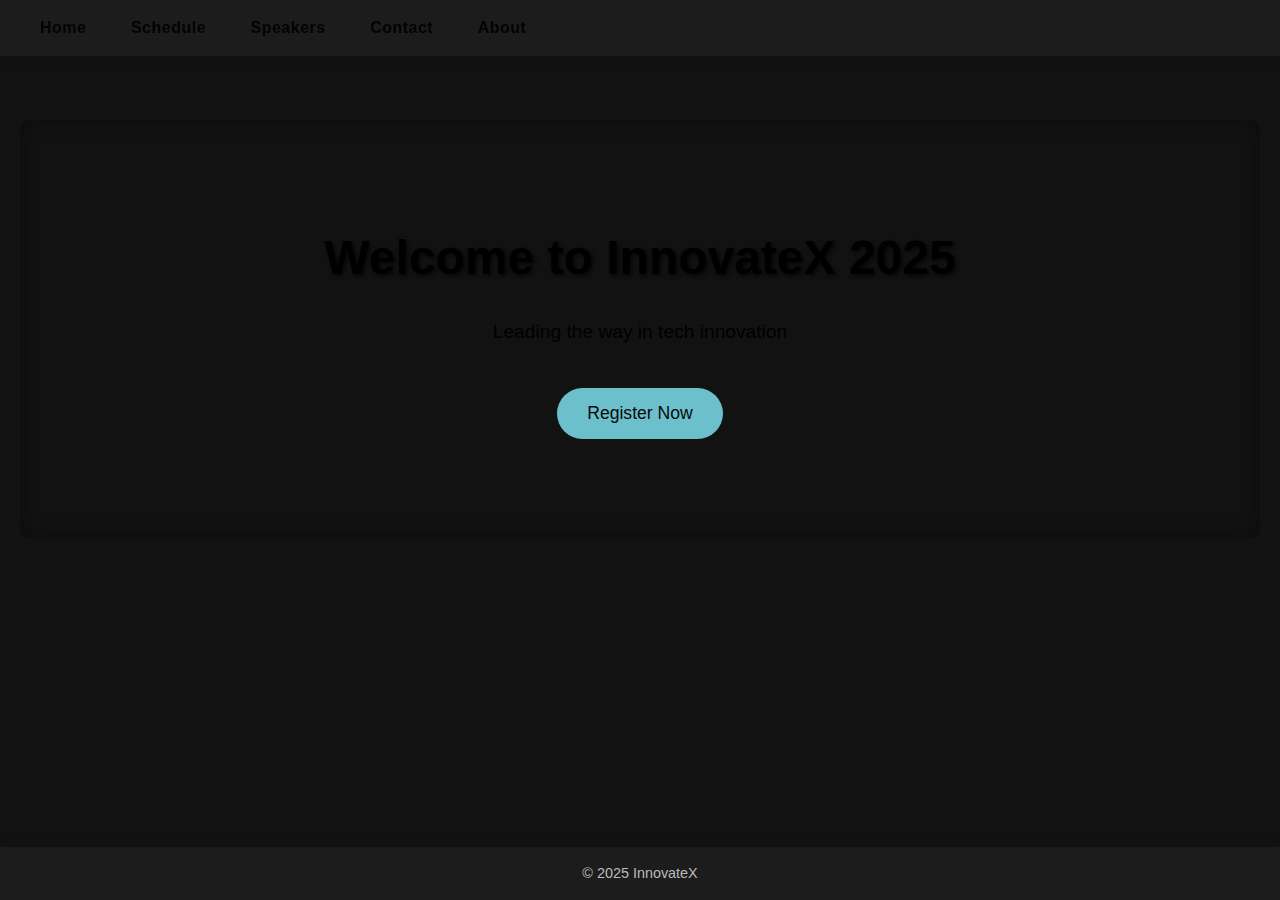
<file: index.html>
<!DOCTYPE html>
<html lang="en">
<head>
    <meta charset="UTF-8">
    <meta name="viewport" content="width=device-width, initial-scale=1.0">
    <title>InnovateX Conference</title>
    <link rel="stylesheet" href="style.css">
</head>
<body>
    
    <header>
        <nav>
            <a href="index.html">Home</a>
            
            <a href="schedule.html">Schedule</a>
            <a href="speakers.html">Speakers</a>
            <a href="contact.html">Contact</a>
            <a href="about.html">About</a>
        </nav>
    </header>

    <main>
        <section id="hero">
            <h1>Welcome to InnovateX 2025</h1>
            <p>Leading the way in tech innovation</p>
            <button onclick="window.location.href='register.html'">Register Now</button>
        </section>
    </main>

    <footer>
        <p>&copy; 2025 InnovateX</p>
    </footer>

    <script src="script.js"></script>
    
</body>
</html>
</file>
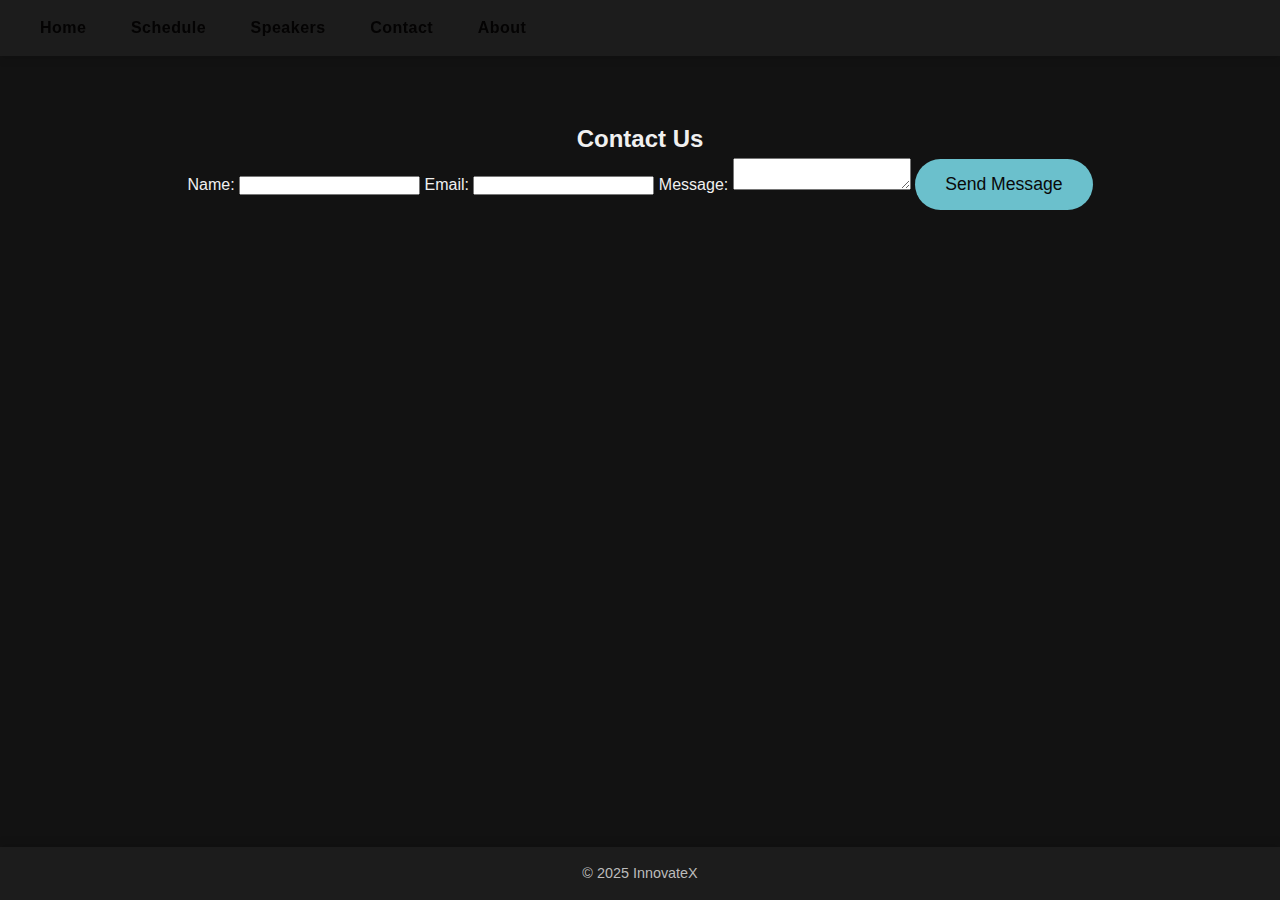
<file: contact.html>
<!DOCTYPE html>
<html lang="en">
<head>
    <meta charset="UTF-8">
    <meta name="viewport" content="width=device-width, initial-scale=1.0">
    <title>Contact InnovateX</title>
    <link rel="stylesheet" href="style.css">
</head>
<body>
    <header>
        <nav>
            <a href="index.html">Home</a>
            
            <a href="schedule.html">Schedule</a>
            <a href="speakers.html">Speakers</a>
            <a href="contact.html">Contact</a>
            <a href="about.html">About</a>
        </nav>
    </header>

    <main>
        <section id="contact">
            <h2>Contact Us</h2>
            <form>
                <label for="name">Name:</label>
                <input type="text" id="name" name="name">
                
                <label for="email">Email:</label>
                <input type="email" id="email" name="email">
                
                <label for="message">Message:</label>
                <textarea id="message" name="message"></textarea>
                
                <button type="submit">Send Message</button>
            </form>
        </section>
    </main>

    <footer>
        <p>&copy; 2025 InnovateX</p>
    </footer>

    <script src="contact.js"></script>
</body>
</html>
</file>
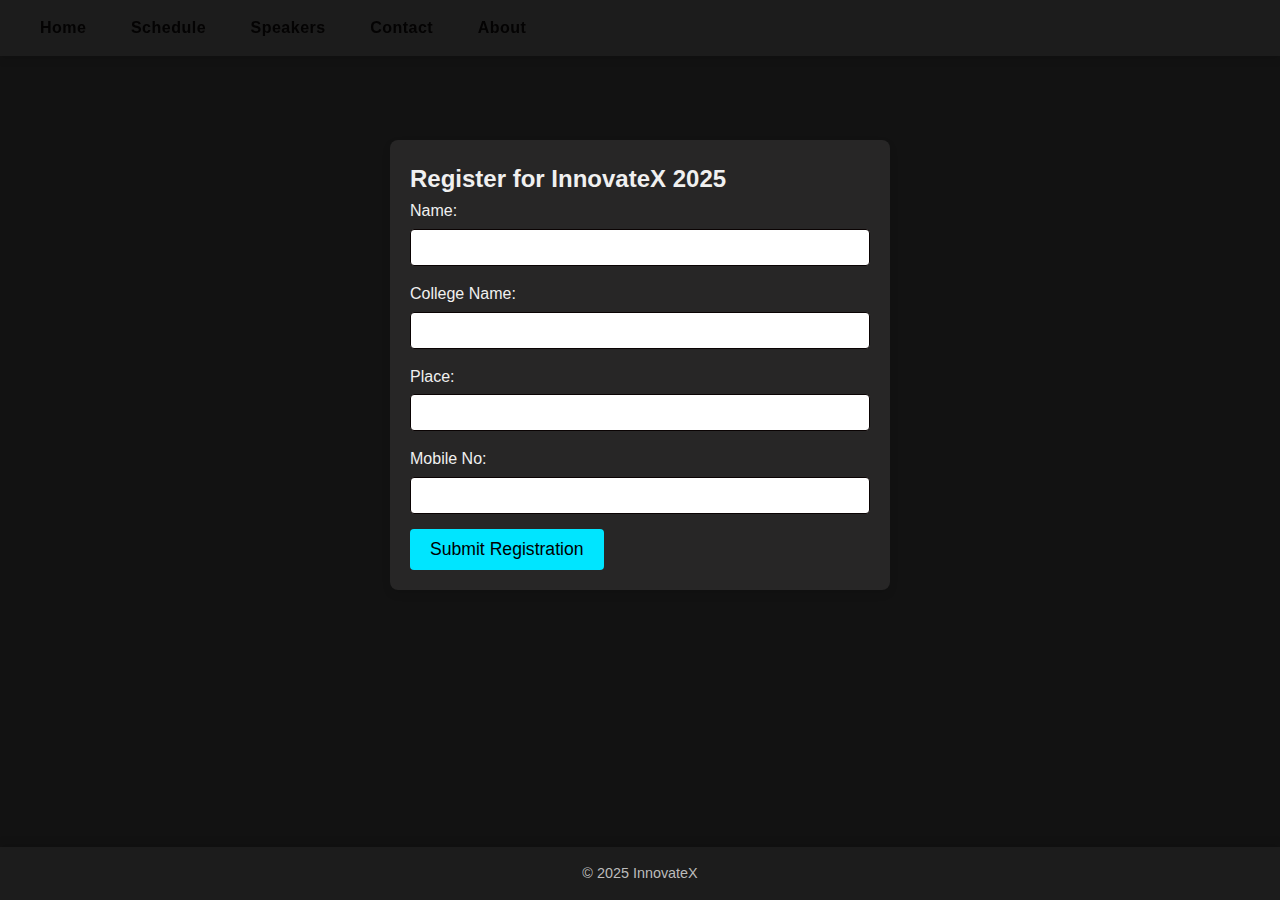
<file: register.html>
<!DOCTYPE html>
<html lang="en">
<head>
    <meta charset="UTF-8">
    <meta name="viewport" content="width=device-width, initial-scale=1.0">
    <title>InnovateX Conference - Registration</title>
    <link rel="stylesheet" href="style.css">
</head>
<body>
    <header>
        <nav>
            <a href="index.html">Home</a>
            <a href="schedule.html">Schedule</a>
            <a href="speakers.html">Speakers</a>
            <a href="contact.html">Contact</a>
            <a href="about.html">About</a>
        </nav>
    </header>

    <main>
        <section id="registration">
            <h2>Register for InnovateX 2025</h2>
            <form id="registration-form">
                <label for="name">Name:</label>
                <input type="text" id="name" name="name" required>

                <label for="college">College Name:</label>
                <input type="text" id="college" name="college" required>

                <label for="place">Place:</label>
                <input type="text" id="place" name="place" required>

                <label for="Mobile No">Mobile No:</label>
                <input type="number"id="Mobile" name="Mobile" required>

                <button type="submit">Submit Registration</button>
            </form>
        </section>
    </main>

    <footer>
        <p>&copy; 2025 InnovateX</p>
    </footer>

    <script src="register.js"></script>
</body>
</html>
</file>
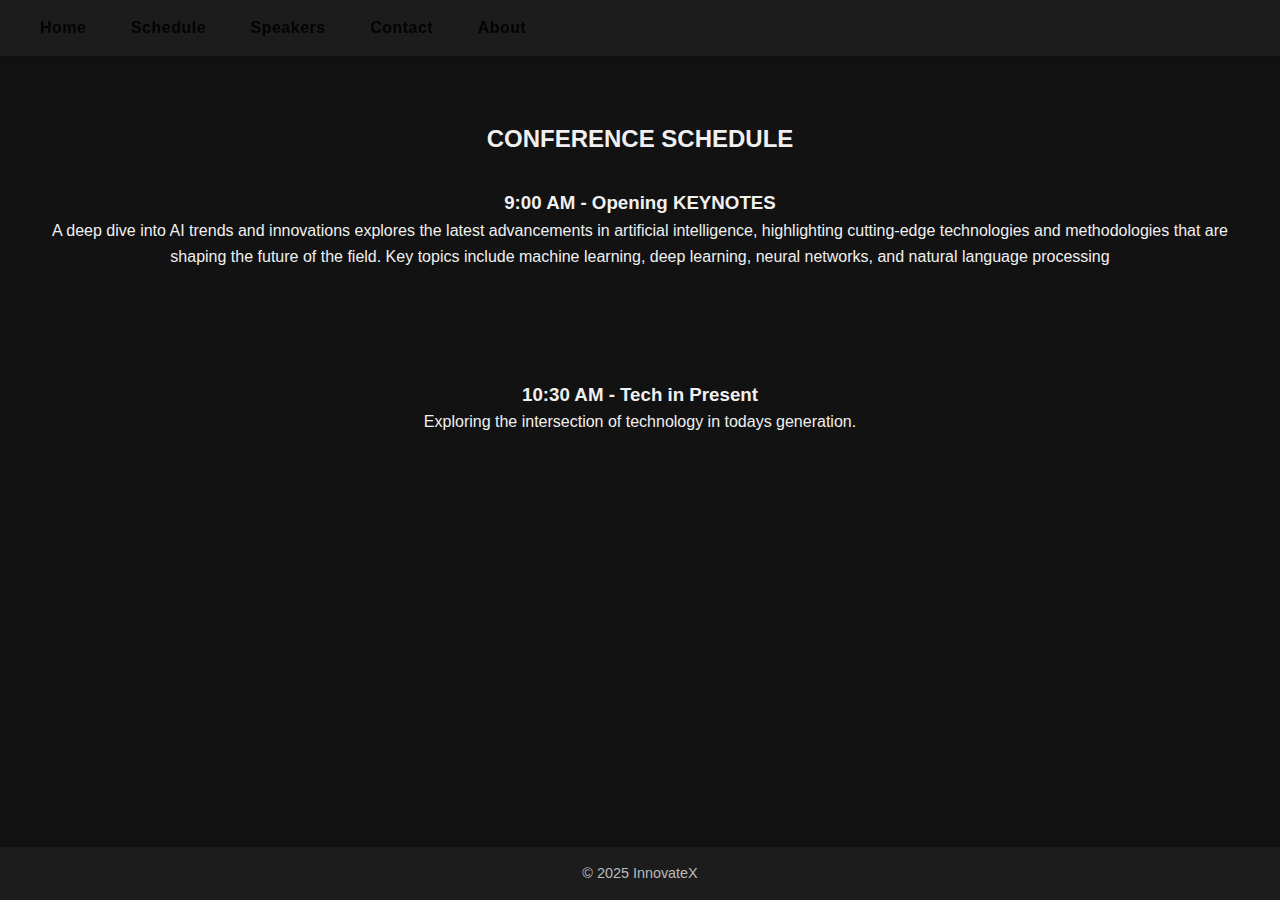
<file: schedule.html>
<!DOCTYPE html>
<html lang="en">
<head>
    <meta charset="UTF-8">
    <meta name="viewport" content="width=device-width, initial-scale=1.0">
    <title>InnovateX Schedule</title>
    <link rel="stylesheet" href="style.css">
</head>
<body>
    <header>
        <nav>
            <a href="index.html">Home</a>
            
            <a href="schedule.html">Schedule</a>
            <a href="speakers.html">Speakers</a>
            <a href="contact.html">Contact</a>
            <a href="about.html">About</a>
        </nav>
    </header>

    <main>
        <section id="schedule">
            <h2>CONFERENCE SCHEDULE</h2>
            <div id="schedule-list"></div>
        </section>
    </main>

    <footer>
        <p>&copy; 2025 InnovateX</p>
    </footer>

    <script src="schedule.js"></script>
</body>
</html>
</file>
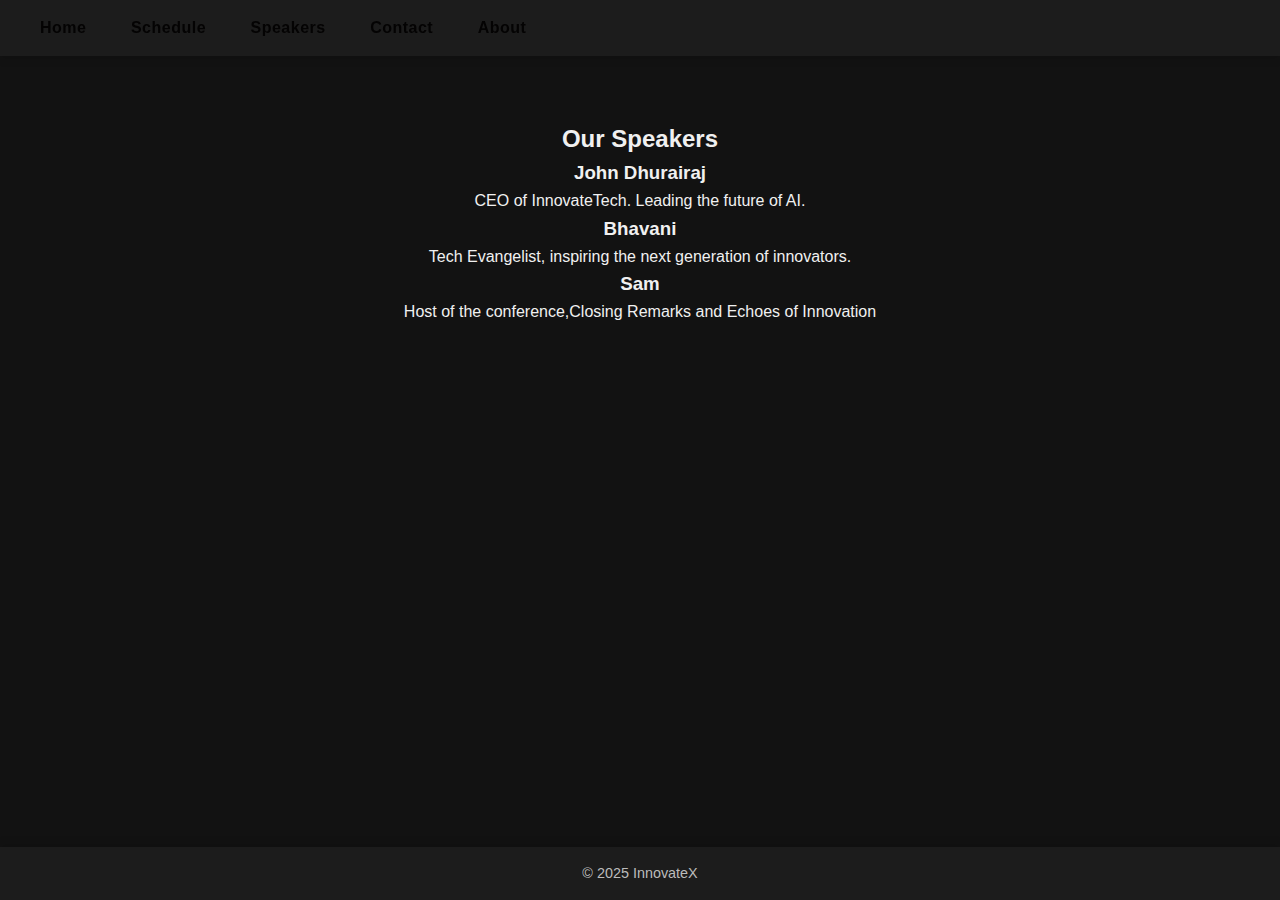
<file: speakers.html>
<!DOCTYPE html>
<html lang="en">
<head>
    <meta charset="UTF-8">
    <meta name="viewport" content="width=device-width, initial-scale=1.0">
    <title>InnovateX Speakers</title>
    <link rel="stylesheet" href="style.css">
</head>
<body>
    <header>
        <nav>
            <a href="index.html">Home</a>
            
            <a href="schedule.html">Schedule</a>
            <a href="speakers.html">Speakers</a>
            <a href="contact.html">Contact</a>
            <a href="about.html">About</a>
        </nav>
    </header>

    <main>
        <section id="speakers">
            <h2>Our Speakers</h2>
            <div id="speaker-list"></div>
        </section>
    </main>

    <footer>
        <p>&copy; 2025 InnovateX</p>
    </footer>

    <script src="speakers.js"></script>
</body>
</html>
</file>
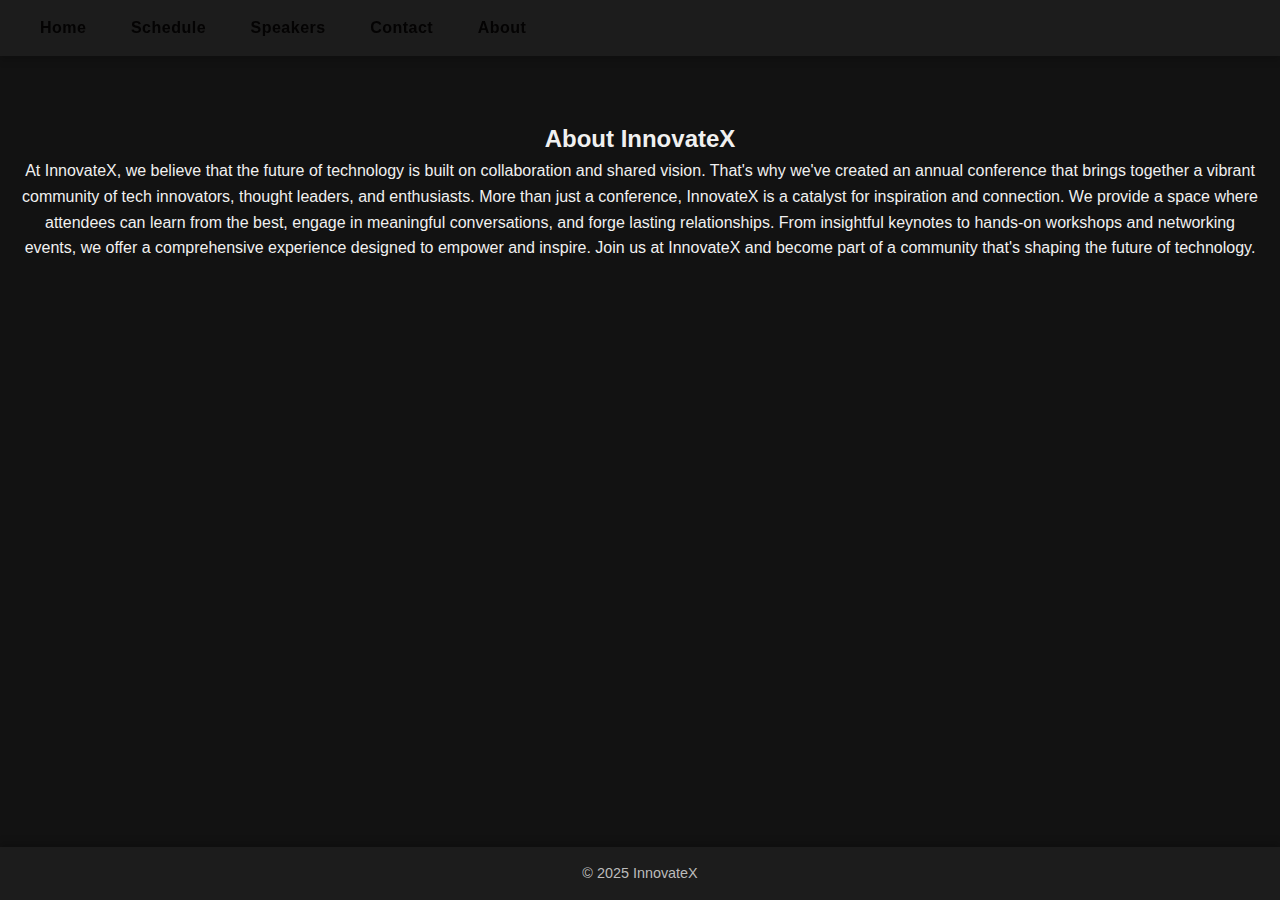
<file: Week4_Webpage/about.html>
<!DOCTYPE html>
            <html lang="en">
            <head>
                <meta charset="UTF-8">
                <meta name="viewport" content="width=device-width, initial-scale=1.0">
                <title>About InnovateX</title>
                <link rel="stylesheet" href="style.css">
            </head>
            <body>
                <header>
                    <nav>
                        <a href="index.html">Home</a>
                        
                        <a href="schedule.html">Schedule</a>
                        <a href="speakers.html">Speakers</a>
                        <a href="contact.html">Contact</a>
                        <a href="about.html">About</a>
                    </nav>
                </header>

                <main>
                    <section id="about">
                        <h2>About InnovateX</h2>
                        <p>At InnovateX, we believe that the future of technology is built on collaboration and shared vision. That's why we've created an annual conference that brings together a vibrant community of tech innovators, thought leaders, and enthusiasts.

                            More than just a conference, InnovateX is a catalyst for inspiration and connection. We provide a space where attendees can learn from the best, engage in meaningful conversations, and forge lasting relationships. From insightful keynotes to hands-on workshops and networking events, we offer a comprehensive experience designed to empower and inspire.
                            
                            Join us at InnovateX and become part of a community that's shaping the future of technology.</p>
                    </section>
                </main>

                <footer>
                    <p>&copy; 2025 InnovateX</p>
                </footer>

                <script src="script.js"></script>
            </body>
            </html>
</file>
<file: style.css>
* {
    margin: 0;
    padding: 0;
    box-sizing: border-box;
}

html, body {
    
    height: 100%;
    font-family: 'Roboto', sans-serif; 
    display: flex;
    flex-direction: column;
    background-color: #121212; 
}


body {
    
    color: #f0f0f0; 
    line-height: 1.6;
}


header {
    background: url(https://files.123freevectors.com/wp-content/original/202599-plain-white-background-design.jpg);
    background-color: #1c1c1c; 
    padding: 15px 20px;
    box-shadow: 0 4px 8px rgba(0, 0, 0, 0.1);
    position: fixed;
    top: 0;
    left: 0;
    right: 0;
    z-index: 1000;
}

header nav a {
    color: #040303;
    padding: 12px 20px;
    text-decoration: none;
    font-weight: bold;
    letter-spacing: 0.5px;
}

header nav a:hover {
    color: #d40000; 
}


main {
    padding: 120px 20px 20px; 
    flex-grow: 1;
    text-align: center;
}

#hero {
    background: url(https://static.vecteezy.com/system/resources/previews/019/011/154/large_2x/[base64].jpg);
    background-size: cover;
    text-align: center;
    color: rgb(0, 0, 0);
    padding: 100px 20px;
    position: relative;
    z-index: 1;
    border-radius: 10px;
    box-shadow: inset 0 0 20px rgba(0, 0, 0, 0.4); 
}

#hero h1 {
    font-size: 3rem;
    margin-bottom: 20px;
    text-shadow: 2px 2px 4px rgba(0, 0, 0, 0.7); 
    opacity: 1; 
    transform: translateY(0); 
}

#hero p {
    font-size: 1.2rem;
    margin-bottom: 40px;
    opacity: 1; 
    transform: translateY(0); 
}

button {
    background-color: #6bc0cc;
    color: rgb(9, 9, 9);
    padding: 15px 30px;
    border: none;
    border-radius: 200px;
    font-size: 1.1rem;
    cursor: pointer;
}

button:hover {
    background-color: #0097a7;
    
}


footer {
    background-color: #1c1c1c;
    color: white;
    text-align: center;
    padding: 15px 20px;
    font-size: 0.9rem;
    margin-top: auto; 
    box-shadow: 0 -4px 8px rgba(0, 0, 0, 0.1);
}

footer p {
    color: #bbb;
}


.hero-fade-in {
    animation: none; 
}

@media (max-width: 768px) {
    #hero h1 {
        font-size: 2.2rem;
    }
    #hero p {
        font-size: 1rem;
    }
    button {
        padding: 12px 25px;
        font-size: 1rem;
    }
}

@media (max-width: 480px) {
    header nav a {
        padding: 8px 15px;
    }
}


.schedule-session {
    margin-bottom: 50px; 
    padding: 30px; 
    
    
}

.schedule-session:last-child {
    margin-bottom: 0;
}


#registration {
    text-align: left;
    max-width: 500px;
    margin: 20px auto;
    padding: 20px;
    background-color: #272626;
    border-radius: 8px;
    box-shadow: 0 4px 8px rgba(0, 0, 0, 0.1);
}

#registration label {
    display: block;
    margin-bottom: 5px;
}

#registration input {
    width: 100%;
    padding: 10px;
    margin-bottom: 15px;
    border: 1px solid #0a0303;
    border-radius: 4px;
    box-sizing: border-box;
}

#registration button {
    background-color: #00e5ff;
    color: rgb(0, 0, 0);
    padding: 10px 20px;
    border: none;
    border-radius: 4px;
    cursor: pointer;
}

#registration button:hover {
    background-color: #02f2ff;
}
</file>
<file: Week4_Webpage/style.css>
* {
    margin: 0;
    padding: 0;
    box-sizing: border-box;
}

html, body {
    height: 100%;
    font-family: 'Roboto', sans-serif;
    display: flex;
    flex-direction: column;
    background-color: #121212;
    transition: background-color 0.5s ease; /* Smooth background transition */
}

body {
    color: #f0f0f0;
    line-height: 1.6;
    transition: color 0.5s ease; /* Smooth text color transition */
}

header {
    background: url(https://files.123freevectors.com/wp-content/original/202599-plain-white-background-design.jpg);
    background-color: #1c1c1c;
    padding: 15px 20px;
    box-shadow: 0 4px 8px rgba(0, 0, 0, 0.2); /* Slightly stronger shadow */
    position: fixed;
    top: 0;
    left: 0;
    right: 0;
    z-index: 1000;
    transition: padding 0.3s ease, background-color 0.3s ease, box-shadow 0.3s ease; /* Added box-shadow transition */
}

header nav a {
    color: #040303;
    padding: 12px 20px;
    text-decoration: none;
    font-weight: bold;
    letter-spacing: 0.5px;
    transition: color 0.3s ease, transform 0.2s ease; /* Added transform transition */
}

header nav a:hover {
    color: #d40000;
    transform: translateY(-3px); /* Slight lift on hover */
}

main {
    padding: 120px 20px 20px;
    flex-grow: 1;
    text-align: center;
    margin-bottom: 30px;
    transition: padding 0.3s ease; /* Smooth padding transition */
}

#hero {
    
    background: url(https://static.vecteezy.com/system/resources/previews/019/011/154/large_2x/[base64].jpg);
    background-size: cover;
    text-align: center;
    color: rgb(0, 0, 0);
    padding: 100px 20px;
    position: relative;
    z-index: 1;
    border-radius: 10px;
    box-shadow: inset 0 0 20px rgba(0, 0, 0, 0.5); /* Slightly stronger inset shadow */
    transition: padding 0.3s ease, box-shadow 0.3s ease;
}

#hero h1 {
    font-size: 3rem;
    margin-bottom: 20px;
    text-shadow: 2px 2px 4px rgba(0, 0, 0, 0.7);
    opacity: 1;
    transform: translateY(0);
    transition: transform 0.3s ease-in-out, opacity 0.3s ease-in-out;
}

#hero p {
    font-size: 1.2rem;
    margin-bottom: 40px;
    opacity: 1;
    transform: translateY(0);
    transition: transform 0.3s ease-in-out, opacity 0.3s ease-in-out;
}

button {
    background-color: #6bc0cc;
    color: rgb(9, 9, 9);
    padding: 15px 30px;
    border: none;
    border-radius: 200px;
    font-size: 1.1rem;
    cursor: pointer;
    transition: background-color 0.3s ease, transform 0.2s ease, box-shadow 0.2s ease; /* Added box-shadow transition */
}

button:hover {
    background-color: #0097a7;
    transform: scale(1.05);
    box-shadow: 0 5px 15px rgba(0, 0, 0, 0.3); /* Added shadow on hover */
}

footer {
    background-color: #1c1c1c;
    color: white;
    text-align: center;
    padding: 15px 20px;
    font-size: 0.9rem;
    margin-top: auto;
    box-shadow: 0 -4px 8px rgba(0, 0, 0, 0.2); /* Slightly stronger shadow */
    transition: background-color 0.3s ease, padding 0.3s ease, box-shadow 0.3s ease; /* Added box-shadow transition */
}

footer p {
    color: #bbb;
}

.hero-fade-in {
    animation: none;
}

@media (max-width: 768px) {
    #hero h1 {
        font-size: 2.2rem;
    }
    #hero p {
        font-size: 1rem;
    }
    button {
        padding: 12px 25px;
        font-size: 1rem;
    }
}

@media (max-width: 480px) {
    header nav a {
        padding: 8px 15px;
    }
}

.schedule-session {
    margin-bottom: 50px;
    padding: 30px;
    transition: padding 0.3s ease, margin-bottom 0.3s ease; /* Added margin-bottom transition */
}

.schedule-session:last-child {
    margin-bottom: 0;
}

#registration {
    text-align: left;
    max-width: 500px;
    margin: 20px auto;
    padding: 20px;
    background-color: #272626;
    border-radius: 8px;
    box-shadow: 0 4px 10px rgba(0, 0, 0, 0.2); /* Slightly stronger shadow */
    transition: padding 0.3s ease, box-shadow 0.3s ease;
}

#registration label {
    display: block;
    margin-bottom: 5px;
}

#registration input {
    width: 100%;
    padding: 10px;
    margin-bottom: 15px;
    border: 1px solid #333; /* Slightly darker border */
    border-radius: 4px;
    box-sizing: border-box;
    transition: border-color 0.3s ease, box-shadow 0.3s ease;
}

#registration input:focus {
    border-color: #00e5ff;
    box-shadow: 0 0 7px rgba(0, 229, 255, 0.7); /* Slightly stronger focus shadow */
}

#registration button {
    background-color: #00e5ff;
    color: rgb(0, 0, 0);
    padding: 10px 20px;
    border: none;
    border-radius: 4px;
    cursor: pointer;
    transition: background-color 0.3s ease, transform 0.2s ease, box-shadow 0.2s ease; /* Added box-shadow transition */
}

#registration button:hover {
    background-color: #02f2ff;
    transform: scale(1.05);
    box-shadow: 0 3px 8px rgba(0, 0, 0, 0.3); /* Added shadow on hover */
}
</file>
